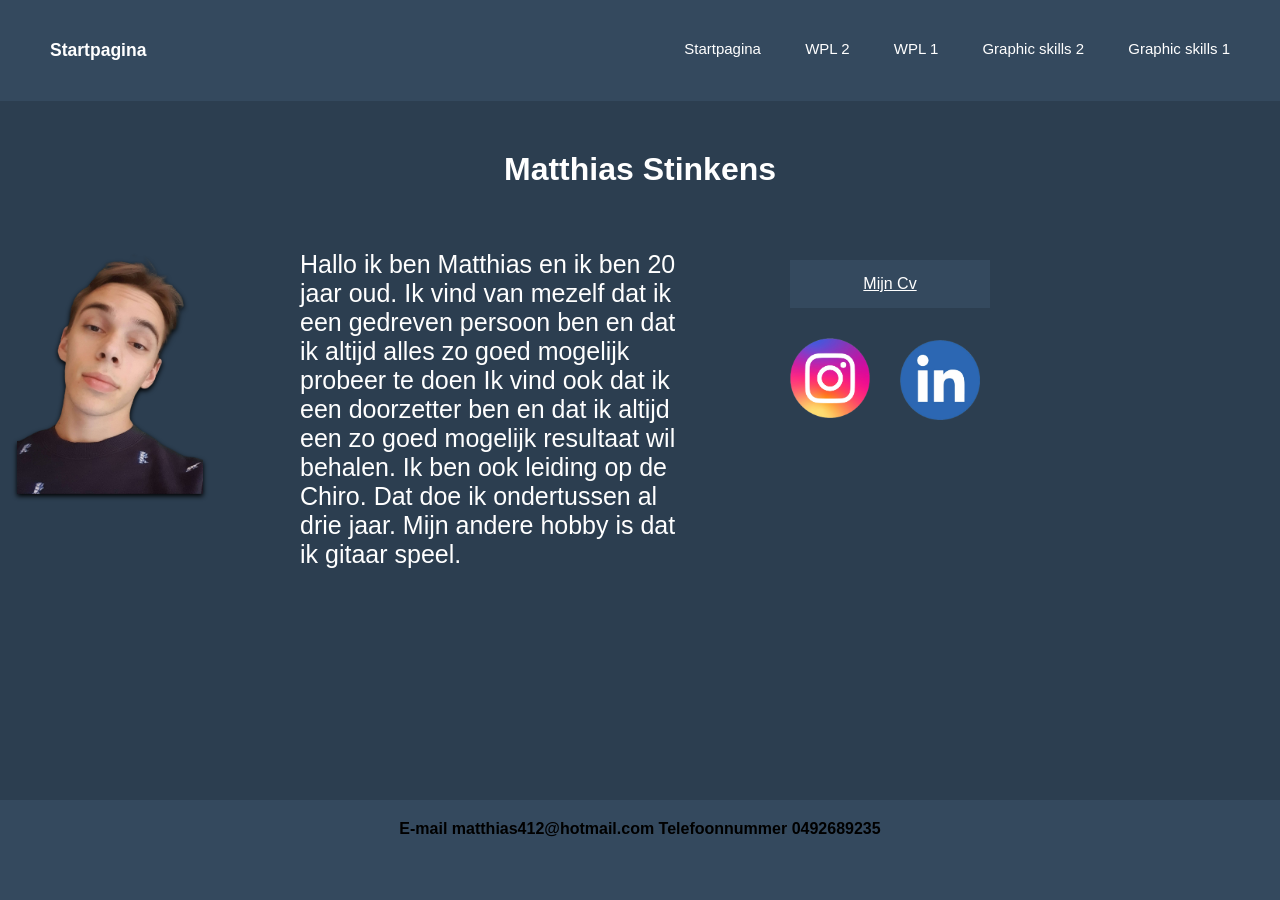
<file: index.html>
<!DOCTYPE html>
<html lang="en">
<head>
    <meta charset="UTF-8">
    <title>pagina1</title>
    <script defer src="script.js"></script>
    <link rel="stylesheet" href="main.css">
</head>
<body>
<nav class="zoekbalk">
    <h3>Startpagina</h3>
    <a href="index.html">Startpagina</a>
    <a href="pagina2.html">WPL 2</a>
    <a href="pagina3.html">WPL 1</a>
    <a href="pagina4.html">Graphic skills 2</a>
    <a href="pagina5.html">Graphic skills 1</a>
</nav>




<main>
    <div class="mijn_naam">
        <h1>Matthias Stinkens</h1>
    </div>
    <div class="profiel">
        <img src="profielfoto.png" alt="profielfoto">
    </div>
    <p id="kleine_tekst_over_mezelf">
    Hallo ik ben Matthias en ik ben 20 jaar oud.
    Ik vind van mezelf  dat ik een gedreven persoon ben
    en dat ik altijd alles zo goed mogelijk probeer te doen
    Ik vind ook dat ik een doorzetter ben
    en dat ik altijd een zo goed mogelijk resultaat wil behalen.
    Ik ben ook leiding op de Chiro. Dat doe ik ondertussen al drie jaar.
    Mijn andere hobby is dat ik gitaar speel.</p>
    <div id="cv">
        <a href="https://acrobat.adobe.com/link/review?uri=urn:aaid:scds:US:f36d622a-7820-3bf8-8518-b272e30a54e1">Mijn Cv</a>
    </div>
    <div id="instagram">
        <a href="https://www.instagram.com/__matthiass_/"><img src="instagram.png" alt="instagramlink"></a>
    </div>
    <div id="linkedin">
        <a href="https://www.linkedin.com/in/matthias-stinkens-746a39255/"><img src="linkedin.png" alt="linkedin"> </a>
    </div>
</main>
<footer>
    <h4>E-mail matthias412@hotmail.com Telefoonnummer 0492689235</h4>
</footer>
</body>
</html>
</file>
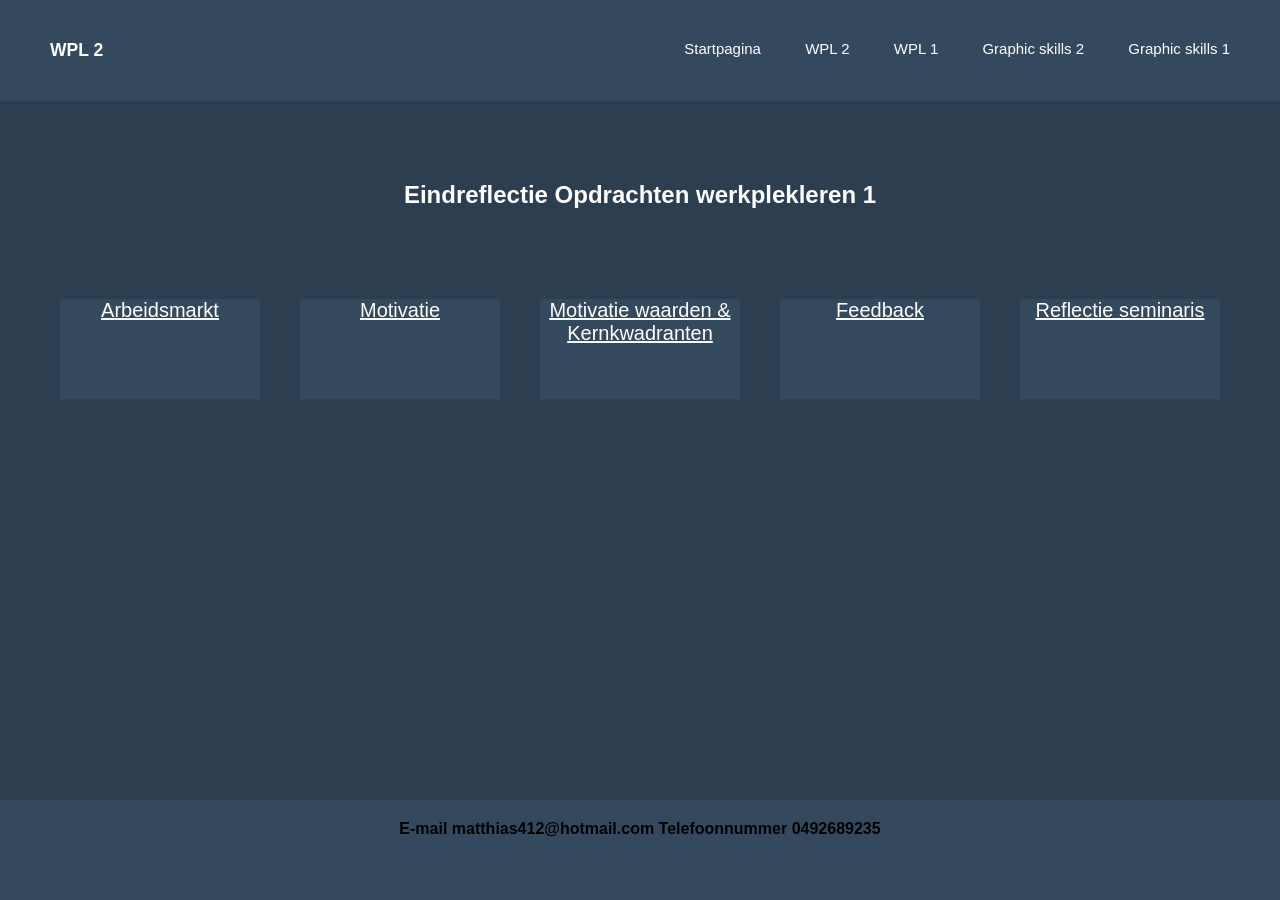
<file: pagina3.html>
<!DOCTYPE html>
<html lang="en">
<head>
    <meta charset="UTF-8">
    <title>pagina3 werken wpl1</title>
    <link rel="stylesheet" href="main.css">
</head>
<body>
<header>
    <div class="zoekbalk">
        <h3>WPL 2</h3>
        <a href="index.html">Startpagina</a>
        <a href="pagina2.html">WPL 2</a>
        <a href="pagina3.html">WPL 1</a>
        <a href="pagina4.html">Graphic skills 2</a>
        <a href="pagina5.html">Graphic skills 1</a>
    </div>
</header>

<main>
    <div class="uitlegwpl1">
        <h2>Eindreflectie Opdrachten werkplekleren 1</h2>
    </div>

    <div class="bestanden_wpl">
        <div class="bestanden">
            <a href="https://acrobat.adobe.com/link/review?uri=urn:aaid:scds:US:96cbe015-637c-3e4c-9e77-5d284ce5d6ec">Arbeidsmarkt</a>
        </div>
        <div class="bestanden">
            <a href="https://acrobat.adobe.com/link/review?uri=urn:aaid:scds:US:5ffb3822-789b-323b-899d-d0e4b02ac149">Motivatie</a>
        </div>
        <div class="bestanden">
            <a href="https://acrobat.adobe.com/link/review?uri=urn:aaid:scds:US:305fe075-a143-3c9f-aa92-c263d66fe41b">Motivatie waarden & Kernkwadranten </a>
        </div>
        <div class="bestanden">
            <a href="https://acrobat.adobe.com/link/review?uri=urn:aaid:scds:US:0f610e87-8334-3825-9359-d08d487dbd99">Feedback </a>
        </div>
        <div class="bestanden">
            <a href="https://acrobat.adobe.com/link/review?uri=urn:aaid:scds:US:3b7bd23d-56e3-3c06-b447-4c01e3d2417c">Reflectie seminaris </a>
        </div>
    </div>
</main>
<footer>
    <h4>E-mail matthias412@hotmail.com Telefoonnummer 0492689235</h4>
</footer>
</body>
</html>
</file>
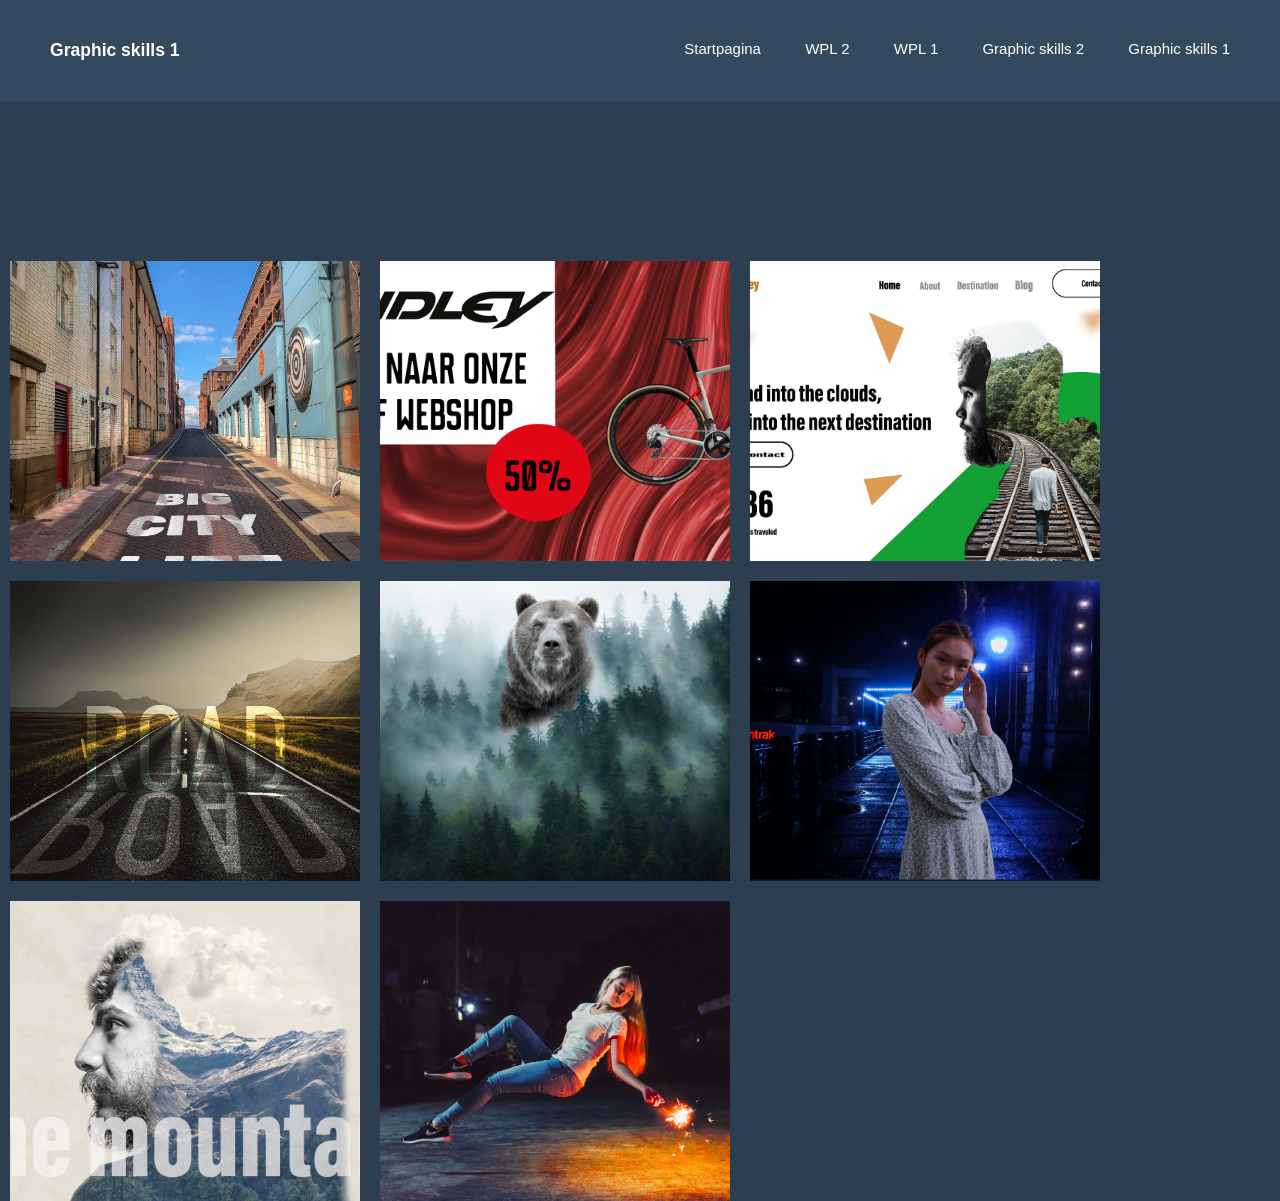
<file: pagina5.html>
<!DOCTYPE html>
<html lang="en">
<head>
    <meta charset="UTF-8">
    <meta name="viewport" content="width=device-width, initial-scale=1">
    <title>Graphic skills1</title>
    <link rel="stylesheet" href="main.css">
</head>
<body>
<header>
    <div class="zoekbalk">
        <h3>Graphic skills 1</h3>
        <a href="index.html">Startpagina</a>
        <a href="pagina2.html">WPL 2</a>
        <a href="pagina3.html">WPL 1</a>
        <a href="pagina4.html">Graphic skills 2</a>
        <a href="pagina5.html">Graphic skills 1</a>
    </div>
</header>

<div class="wpl2">
</div>


<div class="foto's">
    <a  href="">
        <img src="foto1.JPG" alt="foto1g2">
    </a>

</div>

<div class="foto's">
    <a href="">
        <img src="fiets.png" alt="foto2g2">
    </a>
</div>


<div class="foto's">
    <a  href="">
        <img src="foto3.JPG" alt="foto3g2">
    </a>
</div>


<div class="foto's">
    <a href="">
        <img src="foto4.JPG" alt="foto4g2">
    </a>
</div>

<div class="foto's">
    <a href="">
        <img src="foto5.JPG" alt="foto5g2">
    </a>
</div>

<div class="foto's">
    <a  href="">
        <img src="foto6.JPG" alt="foto6g2">
    </a>
</div>

<div class="foto's">
    <a href="">
        <img src="foto7.JPG" alt="foto7g2">
    </a>
</div>

<div class="foto's">
    <a  href="">
        <img src="foto8.JPG" alt="foto8g2">
    </a>
</div>

</body>
</html>
</file>
<file: main.css>
*{
    margin: 0;
    padding: 0;
    box-sizing: border-box;
    font-family: "Candara Light",sans-serif;

}
#kleine_tekst_over_mezelf{
    position: absolute;
    top: 250px;
    height: 100px;
    width: 400px;
    left: 300px;
    right: 150px;
    float: left;
    font-size: 25px;
    color: white;
}

body{
    width: 100%;
    background-color: #2c3e50 ;
}


#achtergrond{
    background-color: black;
    width: 100%;
    color: white;
    height: 100px;
    text-align: left;
    font-size: 2rem;
    position: absolute;
    background-size: cover;
    background-position: center;
}

.naam {
    text-align: left;
    font-size: 2rem;
    padding-left: 50px;
}

.profiel img{
    float: right;
    width: 200px;
    position: absolute;
    top: 235px;
    left: 10px;
    height: auto;
}

.div_kleine_tekst_over_mezelf{
    position: absolute;
    top: -100px;
    height: 1700px;
    width: 800px;
    left: 300px;
    right: 50px;
}


.arbeidsmarkt{
    position: absolute;
    top: 200px;
    right: 10px;
    height: 100px;
}
.motivatie{
    position: absolute;
    top: 300px;
    right: 10px;
    height: 100px;
}
.motivatie_waarden_Kernkwadranten{
    position: absolute;
    top: 400px;
    right: 10px;
    height: 100px;
}
.feedback{
    position: absolute;
    top: 500px;
    right: 10px;
    height: 100px;
}
.reflectie_seminaris{
    position: absolute;
    top: 600px;
    right: 10px;
    height: 100px;
}



footer {
    background-color: #34495e;
    width: 100%;
    color: white;
    height: 100px;
    position: absolute;
    top: 700px;
    margin-top: auto;
    bottom: 0;
}



#grote_tekst_zelf_reflectie {
    margin: auto;
    height: 460px;
    width: 1000px;
    overflow: scroll;
    left: 1px;
    right: 100px;
    top: 200px;
    position: absolute;
    background-color: white;
}
@media sreen and(max-width: 844px){

}
@media screen and (max-width: 1180px){
}
@media screen and (max-width: 1920px){
}


#linkedin img{
    position: relative;
    top: 118px;
    left: 900px;
    width: 80px;
    height: 80px;
}
#instagram img{
    position: relative;
    top: 200px;
    left: 790px;
    width: 80px;
    height: 80px;
}

#cv{
    background-color: #34495e;
    padding: 15px 20px;
    position: absolute;
    top: 260px;
    left: 790px;
    width: 200px;
    text-align: center;
    text-decoration: none;
    display: inline-block;
}

.zoekbalk  {
    color: #2c3e50;
    float: right;
    padding: 40px 50px;
    text-decoration: none;
    font-size: 15px;
    position: relative;
    width: 100%;
    text-align: right;
    text-space: 70px;
    background-color: #34495e;
    margin-left: 20px;

}
.zoekbalk  a{
    margin-left: 40px;
    text-decoration: none;
    color: black;

}

/*kleuren aanpassen */
.zoekbalk a:hover{
    color: black;
    background-color: #2c3e50;
}
.uitlegwpl1{
    position: relative;
    top: 80px;
    text-align: center;
    color: white;
}



.bestanden_wpl {
    display: flex;
    justify-content: center;
    margin-top: 20px;
}

.bestanden {
    width: 200px;
    height: 100px;
    background-color: #34495e;
    margin: 150px 20px;
    font-size: 20px;
    text-align: center;
}

 div.foto\'s {
     margin: 10px;
     float: left;
     width: 350px;
     height: 300px;
     top: 150px;
 }

div.foto\'s img {
    width: 100%;
    height: 100%;
    float: left;
    top: 100px;
    object-fit: cover;
}
@media (max-width: 768px) {
    div.foto\'s {
        width: 30%;
        margin: 20px 0;
    }
}

h3{
    float: left;
    color: black;
}
a:link{
    color: white;
}
a{
    color: white;
}
a:hover{
    color: black;
}
h4{
    display: flex;
    justify-content: center;
    color: black;
    margin-top: 20px;

}
.zoekbalk h3{
    color: white;

}


div.foto\'s {
position: relative;
margin: 10px;
float: left;
width: 350px;
height: 300px;
top: 150px;
}

div.foto\'s img {
width: 100%;
height: 100%;
float: left;
top: 100px;
object-fit: cover;
transition: transform 0.2s;
}

div.foto\'s:hover img {
transform: scale(1.1);
}

.mijn_naam {
   position: relative;
    top: 50px;
    color: white;
}

.mijn_naam h1 {
    text-align: center;
}
</file>
